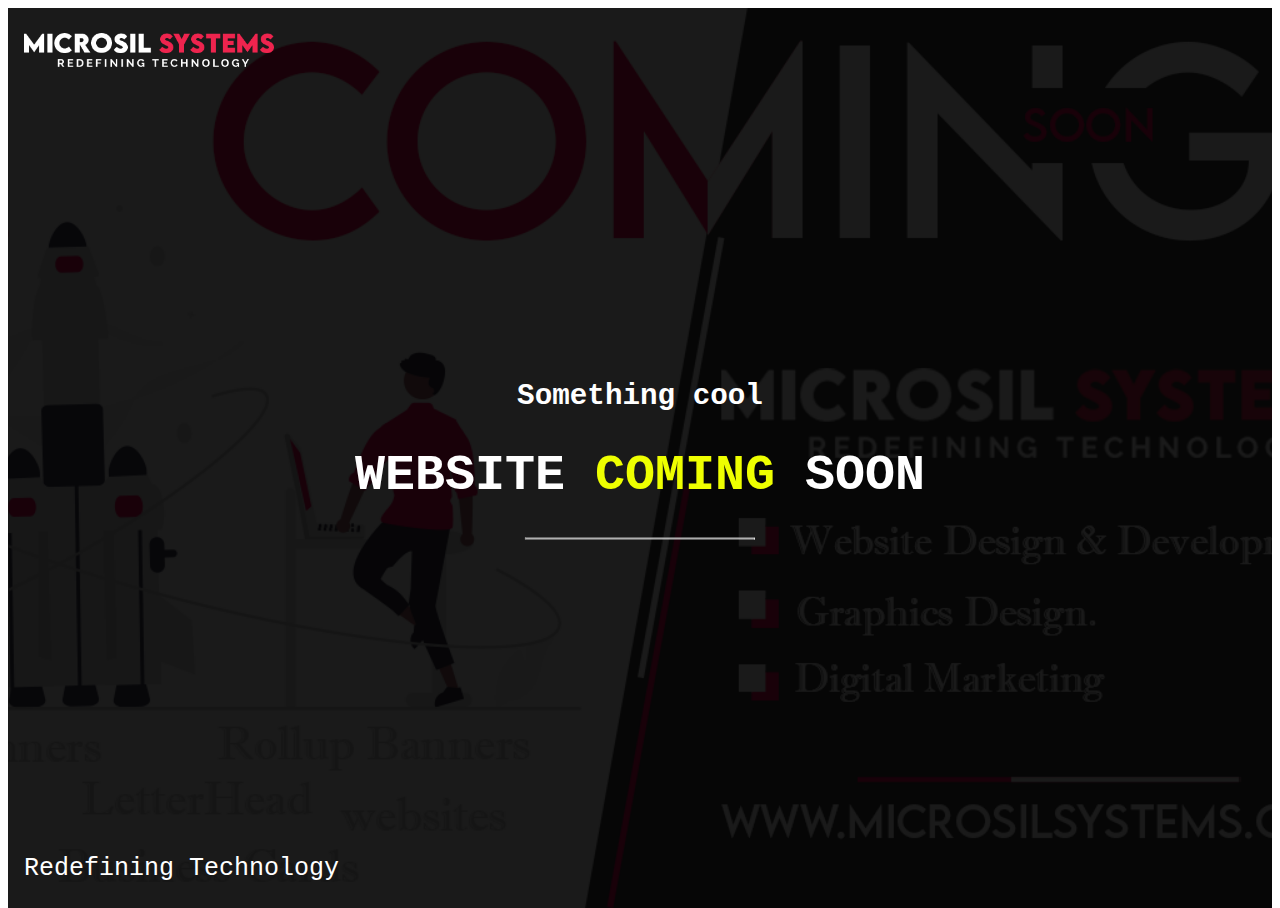
<file: index.html>
<!DOCTYPE html>
<html lang="en">
<head>
    <meta charset="UTF-8">
    <meta http-equiv="X-UA-Compatible" content="IE=edge">
    <meta name="viewport" content="width=device-width, initial-scale=1.0">
    <title>Microsil Systems</title>
    <link rel="stylesheet" href="style.css">
   <script src="main.js"></script>

</head>
<body>
    <div class="bgimg">
  <div class="topleft">
    <p><img src="Company_Logo.png" alt="" width="250"></p>
  </div>
  <div class="middle">
    <h3>Something cool</h3>
    <h1> WEBSITE <span style="color:rgb(238, 255, 0);">COMING</span>  SOON </h1>
    <hr>
    <p style="color:aquamarine;" class="hours" id="demo"></p>
  </div>
  <div class="bottomleft">
    <p>Redefining Technology</p>
  </div>
</div>
</body>
<script>
  
</script>
<script src="https://cdn.jsdelivr.net/npm/bootstrap@5.3.0-alpha1/dist/js/bootstrap.bundle.min.js" integrity="sha384-w76AqPfDkMBDXo30jS1Sgez6pr3x5MlQ1ZAGC+nuZB+EYdgRZgiwxhTBTkF7CXvN" crossorigin="anonymous"></script>

</html>
</file>
<file: style.css>
/* Set height to 100% for body and html to enable the background image to cover the whole page: */
body, html {
    height: 100%
  }
  
  .bgimg {
    /* Background image */
    background-image: url('/COMING8SOON.png');
    /* Full-screen */
    height: 100%;
    /* Center the background image */
    background-position: center;
    /* Scale and zoom in the image */
    background-size: cover;
    /* Add position: relative to enable absolutely positioned elements inside the image (place text) */
    position: relative;
    /* Add a white text color to all elements inside the .bgimg container */
    color: white;
    /* Add a font */
    font-family: "Courier New", Courier, monospace;
    /* Set the font-size to 25 pixels */
    font-size: 25px;
  }
  
  /* Position text in the top-left corner */
  .topleft {
    position: absolute;
    top: 0;
    left: 16px;
  }
  
  /* Position text in the bottom-left corner */
  .bottomleft {
    position: absolute;
    bottom: 0;
    left: 16px;
  }
  
  /* Position text in the middle */
  .middle {
    position: absolute;
    top: 50%;
    left: 50%;
    transform: translate(-50%, -50%);
    text-align: center;
  }
  
  /* Style the <hr> element */
  hr {
    margin: auto;
    width: 40%;
  }
</file>
